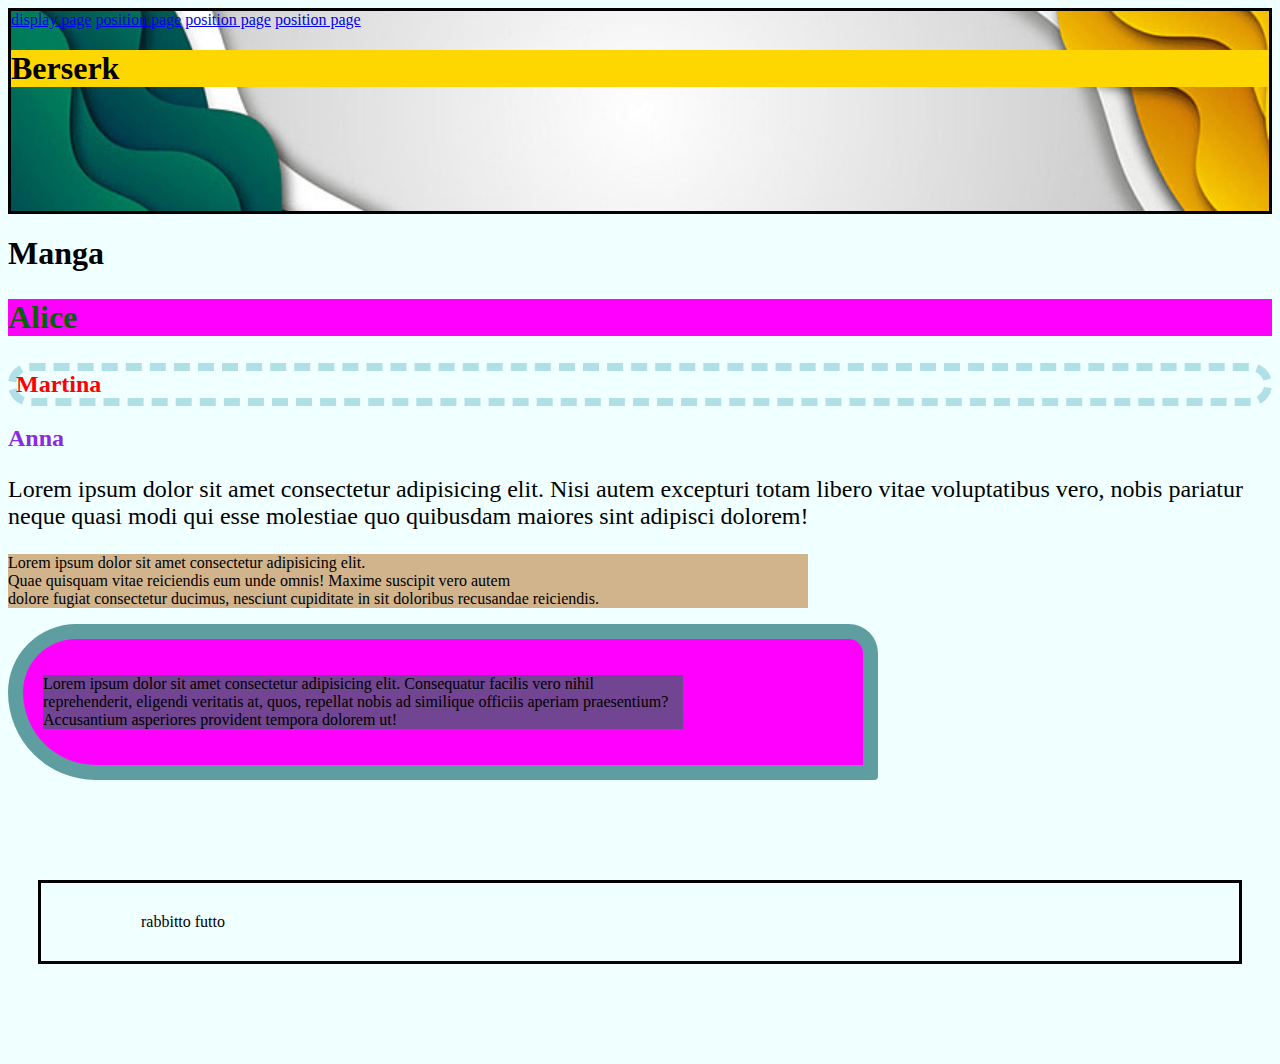
<file: index.html>
<!DOCTYPE html>
<html lang="en">
<head>
    <meta charset="UTF-8">
    <meta name="viewport" content="width=device-width, initial-scale=1.0">
    <title>Intro CSS</title>
    <link rel="stylesheet" href="style.css">
    <!-- <style>
        @import url(style.css);
    </style>
    modo alternativo non ottimale -->
</head>
<body>

    <header>
        <nav>
            <a href="./display.html">display page</a>
            <a href="./position.html">position page</a>
            <a href="./flex.html">position page</a>
            <a href="./grid.html">position page</a>
        </nav>
        <h1>
            Berserk
        </h1>
    </header>

    <h1>
        Manga
    </h1>

    <h2 class="green-big-title background-magenta italic-font" > 
        Alice 
    </h2>
    <h2 class="red-title strange-borders">
        Martina
    </h2>
    <h2 class="italic-font">
        Anna
    </h2>
    <!-- si possono dare più di una classe, basta separarle con uno spazio. -->

    <p id="lorem-p">Lorem ipsum dolor sit amet consectetur adipisicing elit. Nisi autem excepturi totam libero vitae voluptatibus vero, nobis pariatur neque quasi modi qui esse molestiae quo quibusdam maiores sint adipisci dolorem!</p>

    <!-- gli id funzionano come le classi, ma non sono da usare, perché è univoco del tag, a differenza della classe che può essere usato da tutti i tag. -->
    
    <p class="resize-p">
        Lorem ipsum dolor sit amet consectetur adipisicing elit. <br> Quae quisquam vitae reiciendis eum unde omnis! Maxime suscipit vero autem <br> dolore fugiat consectetur ducimus, nesciunt cupiditate in sit doloribus recusandae reiciendis.
    </p>

    <div class="mother">
        <p class="son">
            Lorem ipsum dolor sit amet consectetur adipisicing elit. Consequatur facilis vero nihil reprehenderit, eligendi veritatis at, quos, repellat nobis ad similique officiis aperiam praesentium? Accusantium asperiores provident tempora dolorem ut!
        </p>
    </div>


    <footer>
        rabbitto futto
    </footer>
</body>
</html>
</file>
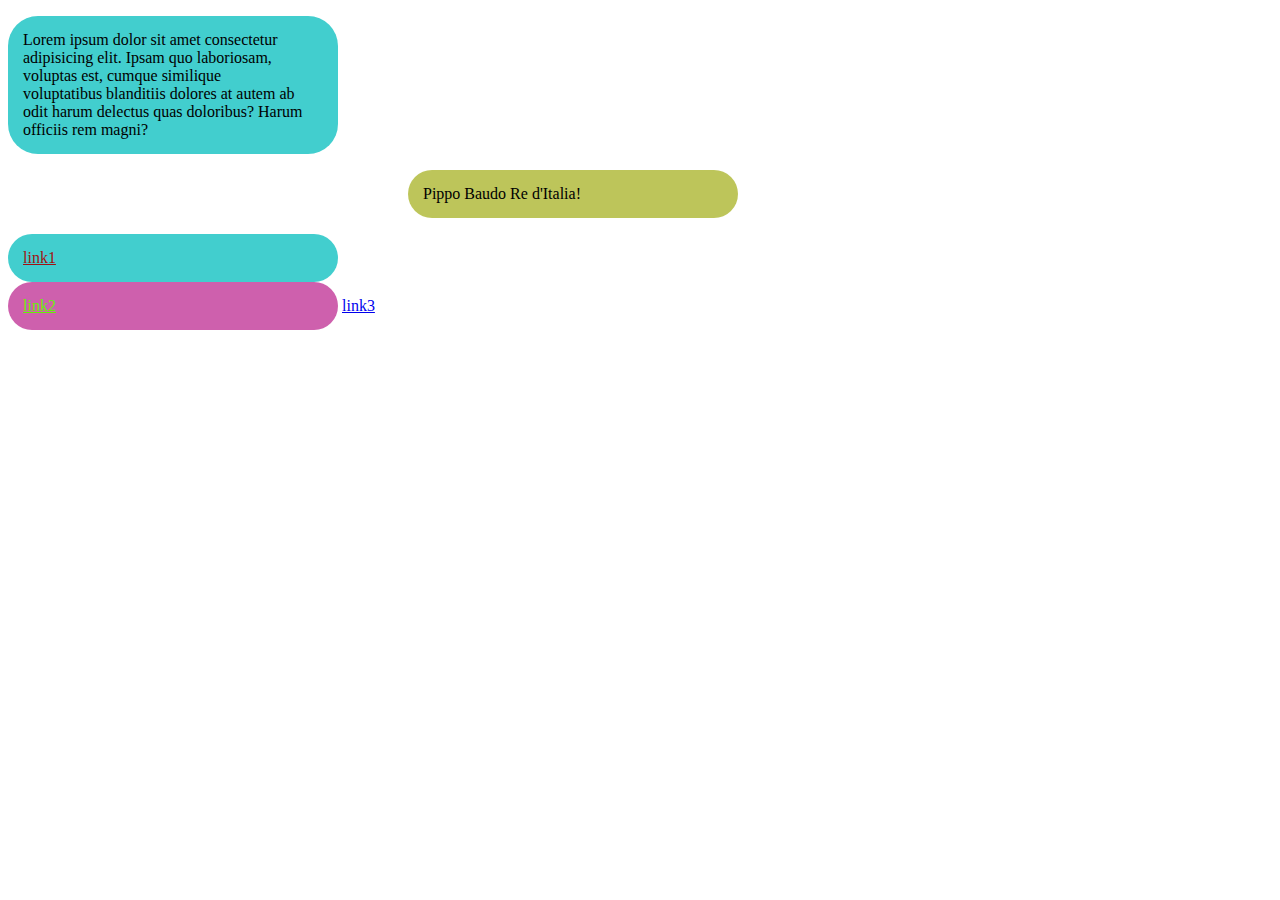
<file: display.html>
<!DOCTYPE html>
<html lang="en">
<head>
    <meta charset="UTF-8">
    <meta name="viewport" content="width=device-width, initial-scale=1.0">
    <title>Display</title>
    <link rel="stylesheet" href="display.css">
</head>
<body>
    <p class="first-element">
        Lorem ipsum dolor sit amet consectetur adipisicing elit. Ipsam quo laboriosam, voluptas est, cumque similique <br>
        voluptatibus blanditiis dolores at autem ab odit harum delectus quas doloribus? Harum officiis rem magni?
    </p>
    <p class="second-element">
        Pippo Baudo Re d'Italia!
    </p>
   <a class="third-element" href="./Assets/pngtree-modern-liquid-gradient-colors-abstract-background-design-template-for-brochures-flyers-image_910976.png">link1</a> 
   <a class="forth-element" href="./Assets/pngtree-modern-liquid-gradient-colors-abstract-background-design-template-for-brochures-flyers-image_910976.png">link2</a>
   <a class="fifth-element" href="./Assets/pngtree-modern-liquid-gradient-colors-abstract-background-design-template-for-brochures-flyers-image_910976.png">link3</a>
</body>
</html>
</file>
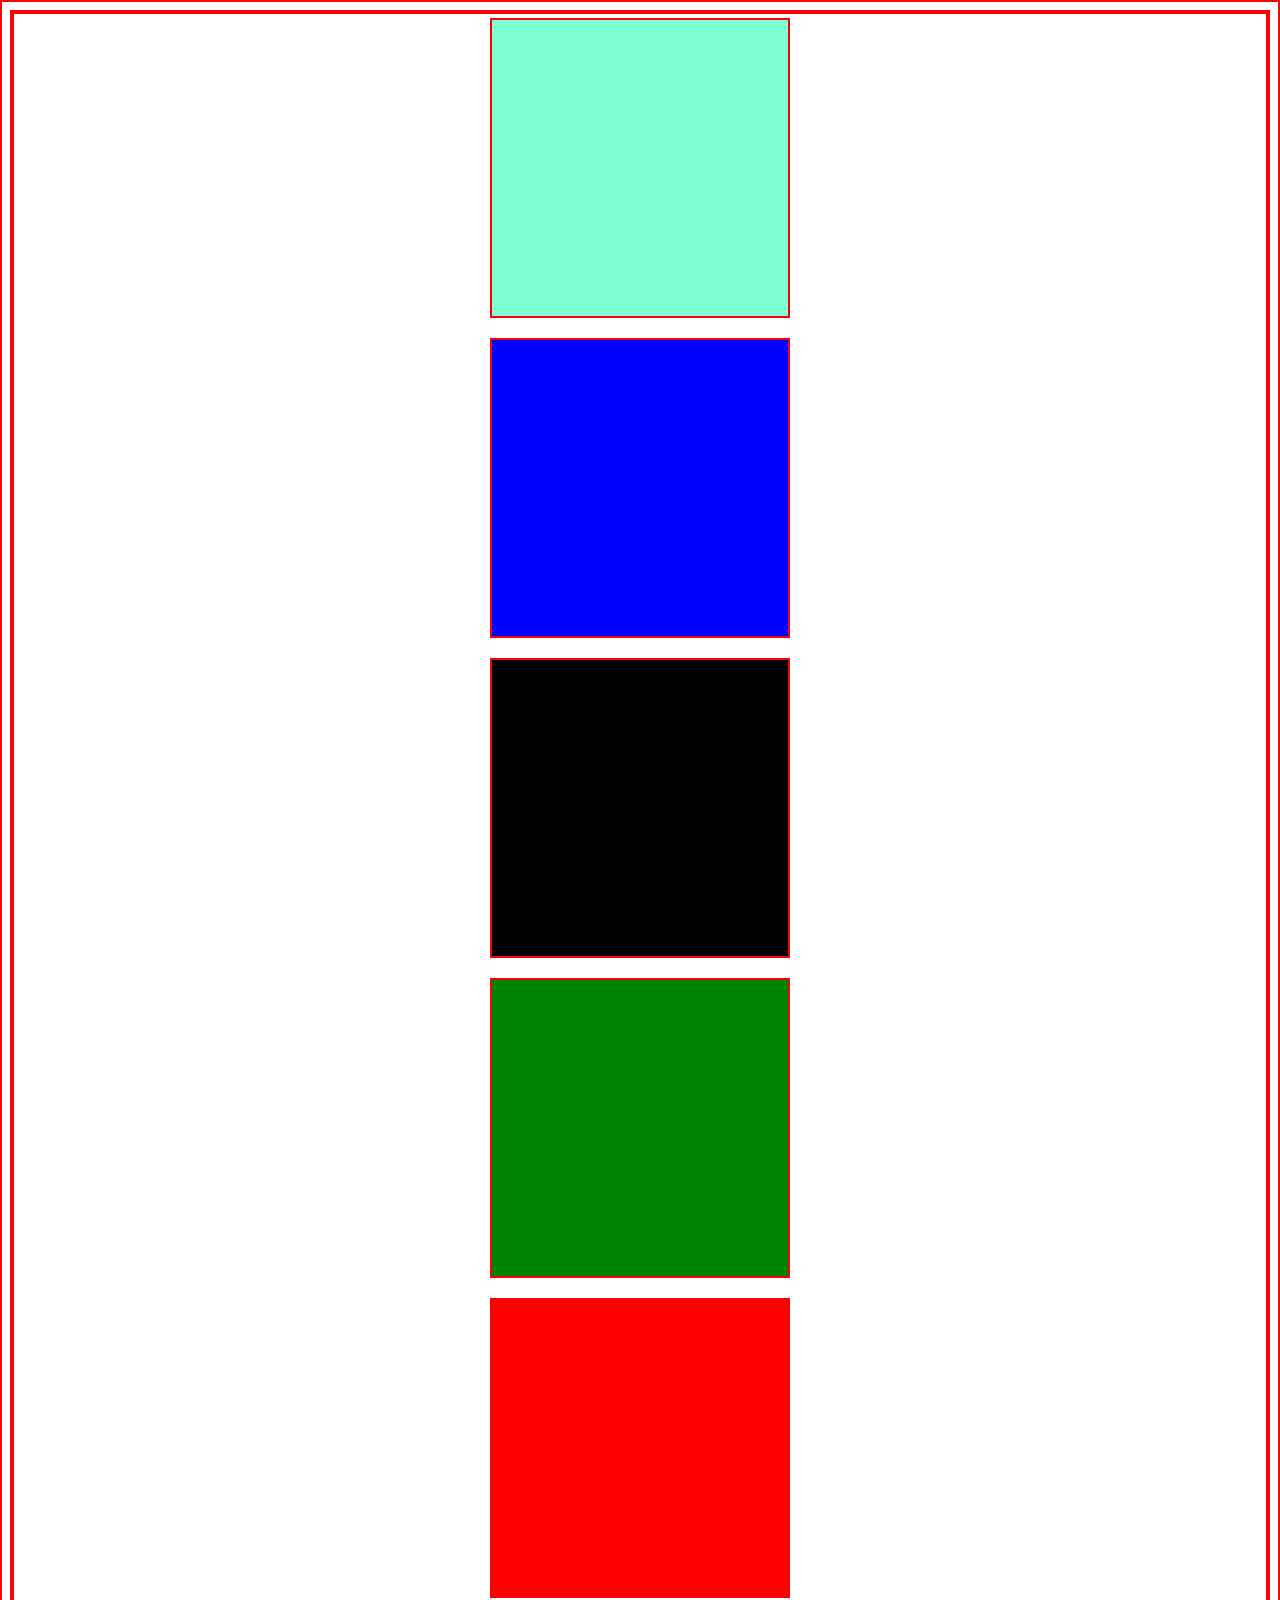
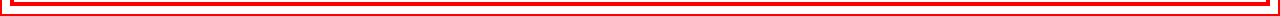
<file: flex.html>
<!DOCTYPE html>
<html lang="en">
<head>
    <meta charset="UTF-8">
    <meta name="viewport" content="width=device-width, initial-scale=1.0">
    <title>FlexBox</title>
    <link rel="stylesheet" href="flex.css">
</head>

<body>
<div class="mother">
    <div class="son red">

    </div>
    <div class="son green">
       
    </div>

    <div class="son" style="background-color: aquamarine;">
       
    </div>
    <div class="son" style="background-color: blue;">
       
    </div>
    <div class="son" style="background-color: black;">
       
    </div>

    <col>
</div>
</body>
</html>
</file>
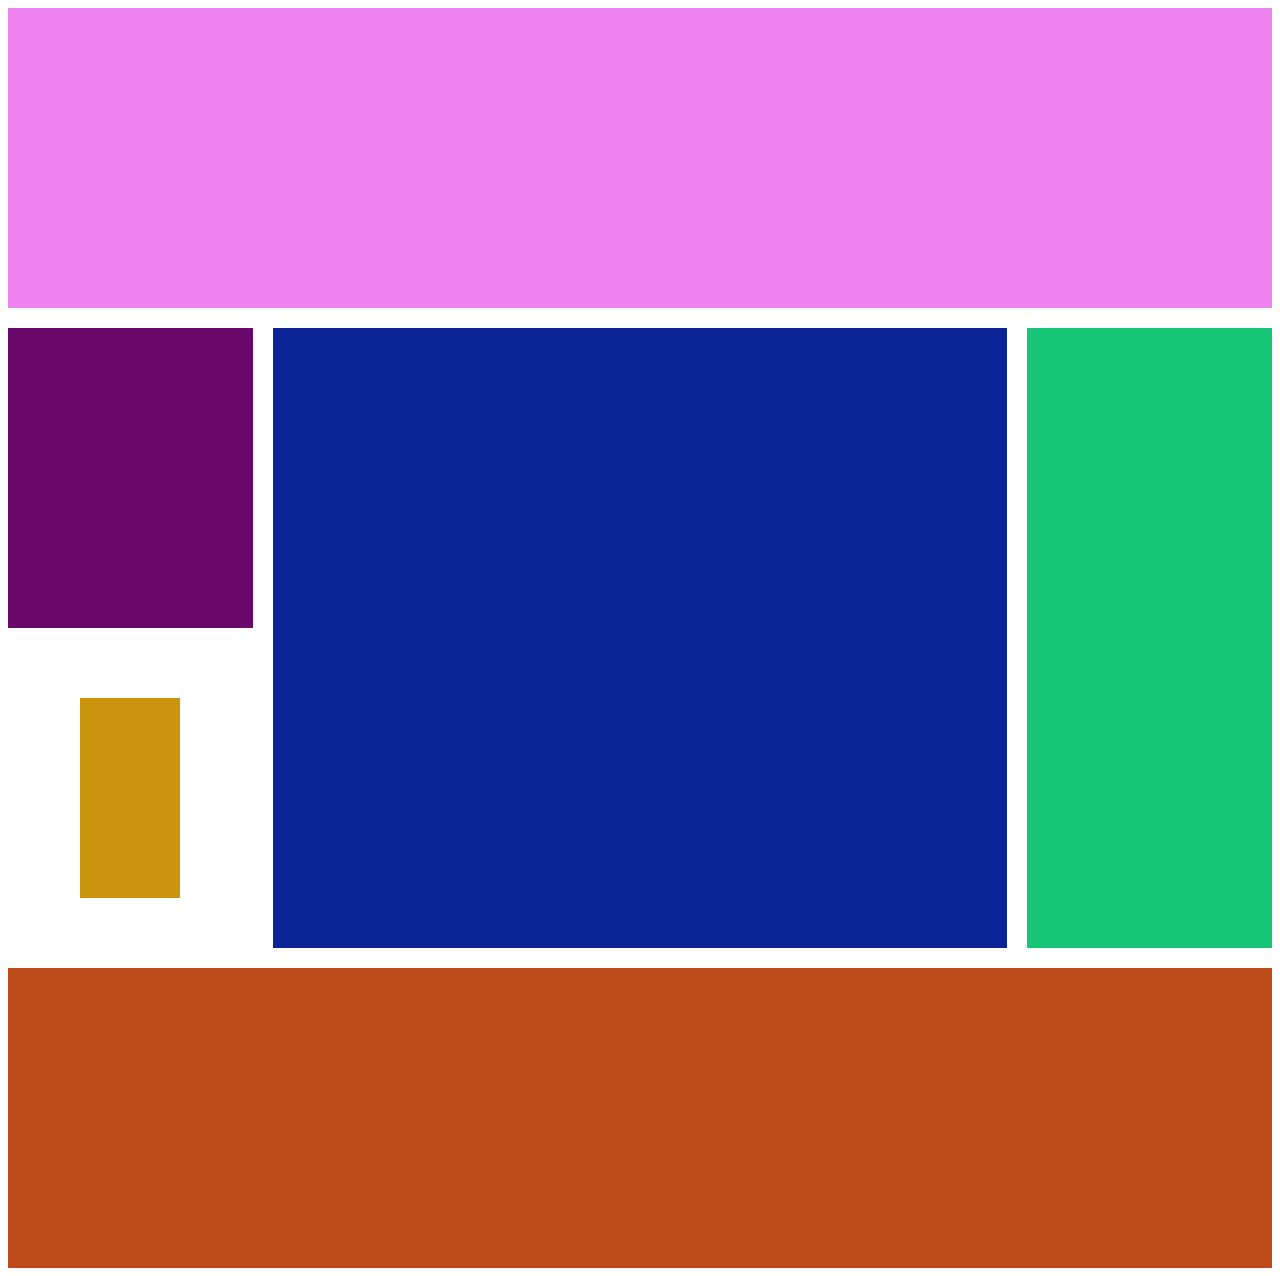
<file: grid.html>
<!DOCTYPE html>
<html lang="en">
<head>
    <meta charset="UTF-8">
    <meta name="viewport" content="width=device-width, initial-scale=1.0">
    <title>Grid</title>
    <link rel="stylesheet" href="grid.css">
</head>
<body>

    <!-- <button class="bgc-red mono-xxl padding-large">button1</button>
    <button class="bgc-lblue paddig-medium">button2</button>
    <button class="bgc-red paddig-medium">button3</button>
    <button class="mono-xxl padding-large">button4</button>
    <button class="cour-xxs bgc-lblue padding-small">button5</button> -->

    <div class="grid-container">
        <div class="g-i-1"></div>
        <div class="g-i-2"></div>
        <div class="g-i-3"></div> 
        <div class="g-i-4"></div>
        <div class="g-i-5"></div>
        <div class="g-i-6 height-200 width-200"></div>  

    </div>

</body>
</html>
</file>
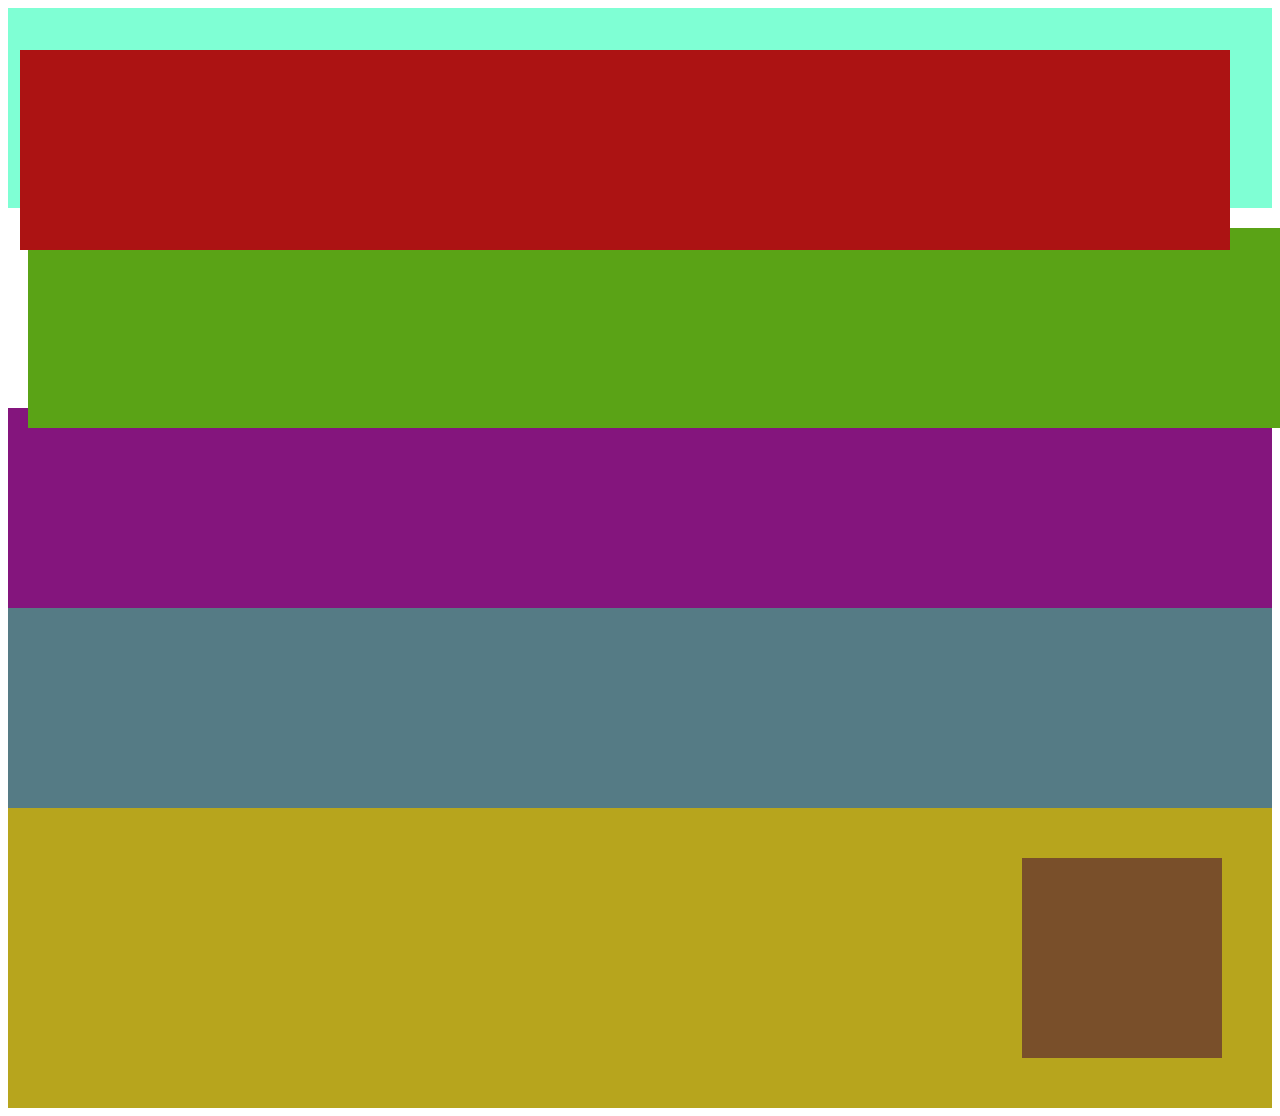
<file: position.html>
<!DOCTYPE html>
<html lang="en">
<head>
    <meta charset="UTF-8">
    <meta name="viewport" content="width=device-width, initial-scale=1.0">
    <link rel="stylesheet" href="position.css">
    <title>Position</title>
</head>
<body>
    <div class="el-1">

    </div>
    <div class="el-2">

    </div>
    <div class="el-3">

    </div>
    <div class="el-4">
        <p class="font-1">Lorem ipsum dolor sit amet consectetur adipisicing elit. Culpa repellat nulla in deleniti quae iure nesciunt possimus fuga fugit nihil et veniam aut, sequi odit eum. Aut minus itaque quia?</p>
    </div>
    <div class="el-5">

    </div>
    <div class="el-6">
        <div class="el-8">
            
        </div>
    </div>
    <div class="el-7">

    </div>
    </div>
    

</body>
</html>
</file>
<file: style.css>
/* body{
    background-color: chocolate; !important
    /* per forzare nel caso ci sia una regola successiva che sovrascrive */
/* } */

body{
    background-color: azure;
}

h2{
    color: blueviolet;
    /* altra espressione del colore color: #0000ffff; */
}
/* non usare selettore per cose che non sono body, header o footer. USARE CLASSI */

.green-big-title{
    color: darkgreen;
    font-size: xx-large;
}
.red-title{
    color: red;
}

.background-magenta{
    background-color: magenta;
}

.italic-font{
    font: italic;
    font: bold;
}

#lorem-p{
    font-size: x-large;
}

header h1{
    background-color: gold;
}

/* specifica la posizione del gruppo da modificare */

header, footer {
    border-style: solid;
}

/* la virgola mette tutto sullo stesso piano */

footer{
    /* padding-left: 30px;
    padding-top: 20px;
    padding-right: 25px;
    padding-bottom: 50px; */

    /* padding: 100px 50px 70px 200px;
    ordine dei valori: top-right-bottom-left */

    padding: 30px 100px;

    /* 1° top, bottom 2° left, right */

    margin: 100px 30px;

    /* padding è il margine interno, margin è il margine esterno, funziona come il padding */
}

header{
    background-image: url(./Assets/pngtree-modern-liquid-gradient-colors-abstract-background-design-template-for-brochures-flyers-image_910976.png);
    background-repeat: no-repeat;
    background-size:cover;
    background-position: center center;
    /* permette di centrare l'immagine, dicendo da quale posizione partire per il resize: */
    height: 200px;
}

.resize-p{
    background-color: tan;
    /* width: 200px;
    height: 100px; */
    /* overflow: hidden; */
    /* overflow: scroll; */
    /* overflow: auto; consigliato*/

    max-width: 800px;
    min-width: 650px;
    /* se rimpicciolito con costrizioni minime e massime va in overflow e diventa scrollabile di lato, MALE */
}

.mother{
    background-color: fuchsia;
    padding: 20px;
    width: 800px;
    /* border-radius: 30px; */
    /* border-top-left-radius: 50px; */
    border-radius: 70px 30px 4px 90px;
    border: solid cadetblue 15px;
}

.son{
    background-color: rgb(114, 69, 146);
    /* width: 50%; */
    /* riferito alla % dell'elemento padre che lo contiene */
    width: 50vw;
    /* vw è la percentuale in base alla viewport occupata dal browser */
}

.strange-borders{
    border-style:dashed;
    border-color: powderblue;
    border-width: 8px;
    border-radius: 50px;
}
</file>
<file: display.css>
.first-element{
    background-color: rgba(10, 192, 192, 0.773);
    border-radius: 30px;
    padding: 15px;
    width: 300px;
}

.second-element{
    background-color: rgba(156, 169, 9, 0.67);
    border-radius: 30px;
    padding: 15px;
    width: 300px;
    margin-left: 400px;
}

/* elementi inline non possono essere dimensionati, hanno dimensione del loro contenuto */

.third-element{
    color: rgb(160, 18, 18);
    display: block;
    background-color: rgba(10, 192, 192, 0.773);
    border-radius: 30px;
    padding: 15px;
    width: 300px;
}

/* elementi inline-block rimangono inline ma possono essere dimensionati */

.forth-element{
    color: rgb(100, 242, 5);
    display: inline-block;
    background-color: rgba(180, 14, 130, 0.659);
    border-radius: 30px;
    padding: 15px;
    width: 300px;
}
</file>
<file: flex.css>
*{
    border: solid red 2px;
    box-sizing: border-box; 
}

.mother{
    padding: 4px;
    display: flex;
    justify-content: space-evenly;
    align-items:center;
    gap: 20px;
    flex-wrap: wrap;
    flex-direction: column;
}

.son{
    min-width: 300px;
    height: 300px;
}

.red{
    background-color: red;
    /* flex-grow: 1;
    flex-basis: 0;
    flex-shrink: 1; */
    order: 2;
    /* chi non è ordinato ha order: 0 */
}

.green{
    background-color: green;
    font-size: x-large;
    order: 1;
    /* flex-grow: 10;
    flex-basis: 0;
    flex-shrink: 1; */
}
</file>
<file: grid.css>
/* .cour-xxs{
    font-family:'Courier New', Courier, monospace;
    font-size: xx-small;
}

.mono-xxl{
    font-size: xx-large;
    font-family: monospace;
}

.bgc-red{
    background-color: red;
    color: white;
}

.bgc-lblue{
    background-color: rgb(12, 183, 126);
    color: black;
}

.padding-small{
    padding: 12px;
}

.padding-medium{
    padding: 16px;
}

.padding-large{
    padding: 20px;
} */
.height-200{
    height: 200px;
}

.width-200{
    width: 100px;
} 

.grid-container{
    display: grid;
    grid-template-columns: 1fr 3fr 1fr;
    grid-template-rows: 300px 300px 300px 300px;
    grid-template-areas:
    " header header header"
    " left-sidebar main-content right-sidebar"
    " left-sidebar-gold main-content right-sidebar"
    " footer footer footer";
    column-gap: 20px;
    row-gap: 20px;
    /* place-items: center; */
}

@media (min-width: 576px) and (max-width: 768px) {
    .grid-container {
        grid-template-columns: 1fr 1fr;
        grid-template-rows: 300px 300px 300px 300px 300px;
        grid-template-areas:
            " header header"
            " left-sidebar left-sidebar-gold"
            " main-content main-content"
            " right-sidebar right-sidebar"
            " footer footer";
        column-gap: 20px;
        row-gap: 20px;
    }
}

/* se non dai un min-width conta la posizione x scegliere quale delle due visualizzazioni utilizzare in caso di conflitto, legge dall'alto e comanda quello più in alto */

@media (max-width: 576px) {
    .grid-container {
        grid-template-columns: 1fr;
        grid-template-rows: 300px 300px 300px 300px 300px 300px;
        grid-template-areas:
            " header"
            " left-sidebar"
            " main-content"
            " right-sidebar"
            " left-sidebar-gold"
            " footer";
        column-gap: 20px;
        row-gap: 20px;
    }
}

.g-i-1{
 background-color: violet;
 grid-area: header;
}

.g-i-2{
    background-color: rgb(107, 8, 107);
    grid-area: left-sidebar;
}

.g-i-3{
    background-color: rgb(10, 36, 152);
    grid-area: main-content;
}

.g-i-4{
    background-color: rgb(22, 197, 118);
    grid-area: right-sidebar;
}

.g-i-5{
    background-color: rgb(190, 74, 28);
    grid-area: footer;
}

.g-i-6{
    background-color: rgb(202, 148, 13);
    grid-area: left-sidebar-gold;
    align-self: center;
    justify-self: center;
}
</file>
<file: position.css>
/* tutti gli elementi hanno come posizione standard "static", decisa dall'html */

@import url('https://fonts.googleapis.com/css2?family=Barrio&display=swap');

.el-1{
    background-color: aquamarine;
    height: 200px;
}

.el-2{
    background-color: rgb(90, 163, 22);
    height: 200px;
    position: relative;
    left: 20px;
    top: 20px;
}

.el-3{
    background-color: rgb(132, 21, 125);
    height: 200px;
}

.el-4{
    background-color: rgb(19, 17, 151);
    height: 200px;
    width: 200px;
    position:fixed;
    left: 20px;
    top: 50px;
    right: 50px;
}

.el-5{
    background-color: rgb(85, 123, 133);
    height: 200px;
   
}

.el-6{
    background-color: rgb(183, 165, 29);
    height: 300px;
    position:relative;
}

.el-7{
    background-color: rgb(172, 19, 19);
    height: 200px;
    position:absolute;
    left: 20px;
    top: 50px;
    right: 50px;
}

.el-8{
    background-color: rgb(121, 79, 42);
    height: 200px;
    width: 200px;
    position:absolute;
    right: 50px;
    top: 50px;
}

/* una madre con position:relative diventa il punto di riferimento del figlio con position:absolute, quindi si può sfruttura questa combo per poter posizionare elementi nella pagina */

.font-1{
    font-family: "Barrio", serif;
    color: rgb(169, 182, 147);
}

/* per quasi tutte le regole dei css i figli ereditano le regole dei genitori se non ci sono regole che le contraddicono */
</file>
